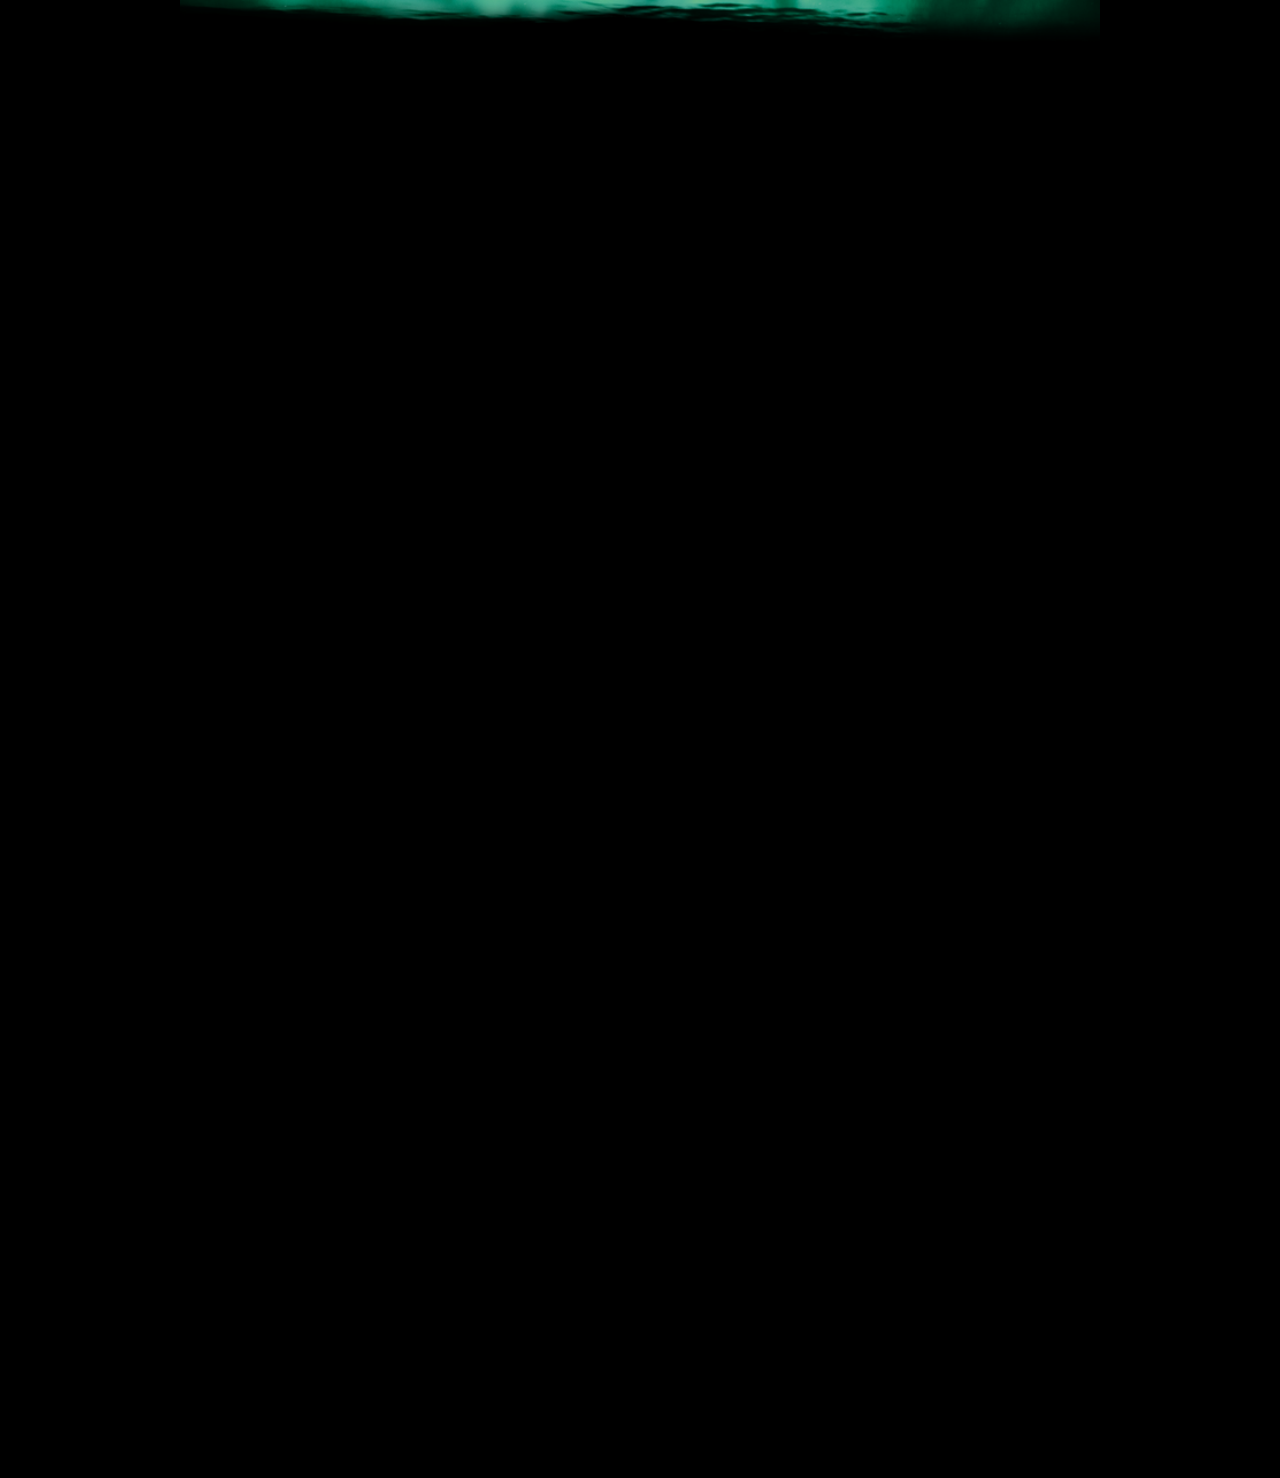
<file: index.html>
<!DOCTYPE html>
<html lang="en">
<head>
    <meta charset="UTF-8">
    <meta name="viewport" content="width=device-width, initial-scale=1.0">
    <title>ASTROPHYSICS</title>
    <link rel="stylesheet" href="style.css" />
</head>
<body style="background-color: #000000;">
    <div class="stars"></div>
    <img src="ASTROOO.png" id="header">
    <div class="button-container">
        <button type="button" class="button" id="aura-button">Aurora Borealis</button>
        <button type="button" class="button" id="slr-button">Solar system</button>
        <button type="button" class="button" id="blk-button">Black holes</button>
        <button type="button" class="button" id="comet-button">Comets </button>
        <img src="COMET.webp" class="comet" id="comet-image">
        <img src="COMET.webp" class="comet" id="comet-image2">
        <img src="COMET.webp" class="comet" id="comet-image3">
        <img src="COMET.webp" class="comet" id="comet-image4">
        <img src="image-from-rawpixel-id-7194500-png (1).png" class="aura" id="aura">
        <img src="planets-removebg-preview (1).png" id="sun">
        <img src="blackholee.gif" id="blackholee">
    </div>

<script>
  const cometBtn = document.getElementById("comet-button");
  const auraBtn = document.getElementById("aura-button");
  const slrBtn = document.getElementById("slr-button");
  const blkBtn = document.getElementById("blk-button");
  const cometImg = document.getElementById("comet-image");
  const cometImg2 = document.getElementById("comet-image2");
  const cometImg3 = document.getElementById("comet-image3");
  const cometImg4 = document.getElementById("comet-image4");
  const auraimg = document.getElementById("aura");
  const sunimg = document.getElementById("sun");
  const blkimg = document.getElementById("blackholee");
  const ast = document.getElementById("header");

  cometBtn.addEventListener("mouseenter", () => {
    cometImg.style.animation = "none";   
    cometImg.offsetHeight;
    setTimeout(() => {              
    cometImg.style.animation = "flyDiagonal 1.5s ease-out forwards";
    }, 0);
  });

  cometBtn.addEventListener("mouseenter", () => {
    cometImg2.style.animation = "none";   
    cometImg2.offsetHeight;
    setTimeout(() => {
    cometImg2.style.animation = "flyDiagonal2 1.5s ease-out forwards";
  }, 200);              
  });

  cometBtn.addEventListener("mouseenter", () => {
    cometImg3.style.animation = "none";   
    cometImg3.offsetHeight;
    setTimeout(() => {
    cometImg3.style.animation = "flyDiagonal3 1.5s ease-out forwards";
  }, 500); 

   cometBtn.addEventListener("mouseenter", () => {
    cometImg4.style.animation = "none";   
    cometImg4.offsetHeight;
    setTimeout(() => {
    cometImg4.style.animation = "flyDiagonal 1.5s ease-out forwards";
  }, 600);
  });  
  });
  auraBtn.addEventListener("mouseenter", () => {
    auraimg.style.display = "block";
    auraimg.style.animation = "none";
    auraimg.offsetHeight;
    auraimg.style.animation = "falling 1s ease forwards"; 
  });

  auraBtn.addEventListener("mouseleave", () => {
  auraimg.style.display = "none";
});

 slrBtn.addEventListener("mouseenter", () => {
  sunimg.style.animation = "none";
  sunimg.style.display = 'block';
  sunimg.offsetHeight;
  sunimg.style.animation = "move 5s ease forwards";
 }); 

 blkBtn.addEventListener("mouseenter", () => {
  blkimg.style.animation = "none";
  blkimg.style.display = 'block';
  blkimg.offsetHeight;
  blkimg.style.animation = "rise 2s ease forwards";


  setTimeout(() => {
  ast.style.animation = "none";
  ast.offsetHeight;
  ast.style.animation = "absorbed 1s ease forwards";
  }, 600);
 });

 blkBtn.addEventListener("mouseleave", () => {
  blkimg.style.display = "none";


  ast.style.animation = "none";
  ast.style.opacity = 0;
  ast.style.transform = "translateY(-430px)";
  ast.offsetHeight;
  ast.style.animation = "fallingimg 1s ease-out forwards";
});

slrBtn.onclick = function() {
  window.location.href = "https://mmh4d1.github.io/astro-project/planets.html";
}

blkBtn.addEventListener("click", () => {
  window.alert("WORK IN PROGRESS");
});

cometBtn.addEventListener("click", () => {
  window.alert("WORK IN PROGRESS");
});

auraBtn.addEventListener("click", () => {
  window.alert("WORK IN PROGRESS");
});


  
</script>

    
</body>
</html>
</file>
<file: style.css>
.button-container {
  position: absolute;  
  top: 40vh;               
  left: 50%;                
  transform: translateX(-50%);
  
  display: grid;
  grid-template-columns: repeat(4, 1fr);
  gap: 10px;
  max-width: 900px;
  width: 90vw;              
  padding: 10px;
  z-index: 100;             
}

.button {
  min-width: 120px;
  max-width: 200px;
  height: 50px;
  
  position: relative;
  font-size: 20px;
  color: rgb(177, 177, 177);
  background-color: rgb(17, 17, 17);
  border-radius: 10px;
  cursor: pointer;
  transition: background-color 0.2s ease, color 0.2s ease;
  animation: FadeIn 1s ease forwards 1.5s;
  opacity: 0;
  z-index: 10;
}

.button:hover {
  color: white;
  background-color: rgb(31, 30, 30);
}

#header {
  position: absolute;
  left: 50%;
  top: 0;
  width: 500px;
  transform: translate(-50%, -40vh);
  opacity: 0;
  animation: fallingimg 1s ease-out forwards;
  z-index: 5;
}

@keyframes fallingimg {
  0% {
    transform: translate(-50%, -40vh);
    opacity: 0;
  }
  20% {
    opacity: 1;
  }
  100% {
    transform: translate(-50%, 30vh);
    opacity: 1;
  }
}

@keyframes absorbed {
  0% {
    transform: translate(-50%, 30vh) scale(1);
    opacity: 1;
  }
  100% {
    transform: translate(-50%, 60vh) scale(0.1);
    opacity: 0;
  }
}


body {
  margin: 0;
  padding: 0;
  background-color: #000000;
  position: relative;
  height: 100vh;
  overflow: hidden;
  
}



.stars {
  position: absolute;
  top: 0;
  left: 0;
  width: 100%;
  height: 100%;
  opacity: 0;
  background:
    radial-gradient(2px 2px at 10% 20%, white, transparent),
    radial-gradient(1.5px 1.5px at 40% 40%, white, transparent),
    radial-gradient(2px 2px at 70% 25%, white, transparent),
    radial-gradient(1px 1px at 80% 80%, white, transparent),
    radial-gradient(1.5px 1.5px at 60% 70%, white, transparent);
  background-repeat: repeat;
  background-size: 200px 200px;
  animation: twinkle 3s infinite alternate;
  animation: FadeIn 1s ease forwards 1.5s, starsMove linear infinite 3s;
  z-index: 0;
}

.planet {
  opacity: 0;
  animation: FadeIn 1s ease forwards 1.5s;
  cursor: pointer;
  transition: transform 0.3s ease;
}

.planet:hover {
   transform: scale(1.2);
  z-index: 10;
}


@keyframes FadeIn {
  from {
    opacity: 0;
  }
  to {
    opacity: 1;
  }
}

@keyframes FadeOut {
  to {
    opacity: 0;
  }
}

@keyframes twinkle {
  0% {
    opacity: 0.8;
  }
  100% {
    opacity: 1;
  }
}

@keyframes starsMove {
  0% {
    background-position: 0 0, 0 0, 0 0, 0 0, 0 0;
  }
  100% {
    background-position: 0 200px, 0 200px, 0 200px, 0 200px, 0 200px;
  }
}

.comet {
  position: absolute;
  top: 100vh;  
  left: -100px;        
  width: 60px;
  transform: rotate(-45deg);
  opacity: 0;
  pointer-events: none;
  z-index: 1000;
}

@keyframes flyDiagonal {
  0% {
    left: -400px;
    top: -400px;
    opacity: 1;
  }
  70% {
    opacity: 1;
  }
  100% {
    left: 1440px;
    top: 900px;
    opacity: 0;
  }
}

@keyframes flyDiagonal2 {
  0% {
    left: -1000px;
    top: -400px;
    opacity: 1;
  }
  70% {
    opacity: 1;
  }
  100% {
    left: 1440px;
    top: 1000px;
    opacity: 0;
  }
}


@keyframes flyDiagonal3 {
  0% {
    left: 500px;
    top: -400px;
    opacity: 1;
  }
  70% {
    opacity: 1;
  }
  100% {
    left: 1940px;
    top: 1000px;
    opacity: 0;
  }
}

.aura {
  opacity: 0.75;
  position: absolute;
  top: -80vh;    /* 20% of viewport height above */
  left: 0vw;
  transform: translateY(0);
  width: 100vw;
  z-index: 5;
}

@keyframes falling {
  0% {
    transform: translateY(0);
  }
  100% {
    transform: translateY(20vh);
  }
}

@keyframes move {
  0% {
    left: 100vw;
  }
  100% {
    left: -200vw;
  }
}

#sun {
  opacity: 1;
  display: none;
  position: absolute;
  top: 15vh;
  left: 100vw;
  width: 300vw;
  height: auto;
  z-index: -1;
  max-width: 2000px;
}

#blackholee {
  display: none;
  position: absolute;
  top: 20vh;             
  left: 50%;              
  transform: translateX(-50%) translateY(0);
  width: 100vw;           
  max-width: none;      
  z-index: -2;
  height: auto;
}

@keyframes rise {
  0% {
    transform: translateX(-50%) translateY(50vh);
  }
  100% {
    transform: translateX(-50%) translateY(-25vh);
  }
}

#marsland {
  position: absolute;
  left: 32.29vw;
  top: 12.04vh;
  width: 20.83vw;
}

@keyframes marsmove {
  0% {
    transform: translate(0, 0) scale(1.2);
  }
  100% {
    transform: translate(-32vw, -5vh) scale(3);
  }

}

@keyframes revmarsmove {
  0% {
    transform: translate(-32vw, -5vh) scale(3);
  }
  100% {
    transform: translate(0, 0) scale(1);
  }
}

#mars {
  transform-origin: center center;
}

@keyframes venmove {
  0% {
    transform: translate(0, 0) scale(1.2);
  }
  100% {
    transform: translate(-15vw, -5vh) scale(3);
  }

}

@keyframes revvenmove {
  0% {
    transform: translate(-15vw, -5vh) scale(3);
  }
  100% {
    transform: translate(0, 0) scale(1);
  }
}

@keyframes mermove {
  0% {
    transform: translate(0, 0) scale(1.2);
  }
  100% {
    transform: translate(-10vw, -5vh) scale(3);
  }

}

@keyframes revmermove {
  0% {
    transform: translate(-10vw, -5vh) scale(3);
  }
  100% {
    transform: translate(0, 0) scale(1);
  }

}

.planetbutton {
  color: rgb(255, 255, 255);
  transition: background-color 0.2s ease, color 0.2s ease;
  font-size: clamp(14px, 1.2vw, 18px);    /* Responsive font size */
  width: clamp(150px, 20vw, 300px);       /* Responsive width */
  height: clamp(50px, 10vh, 100px);       /* Responsive height */
  background-color: rgb(24, 20, 20);
  display: flex;
  align-items: flex-start;
  justify-content: center;
  padding-top: 10px;
  text-align: center;
  padding: 0.5vh 1.2vw;
  border-radius: 0.3vw;
   height: 100px;
  position: absolute;
}

@keyframes marovmove {
  from {
    width: clamp(200px, 20vw, 300px);
    height: clamp(80px, 10vh, 120px);
    opacity: 1;
  }
  to {
    width: clamp(800px, 70vw, 1100px);
    height: clamp(600px, 80vh, 800px);
    opacity: 1;
  }
}

.planetlabel {
  font-size: larger;
  position: absolute;
  top: 30px;
  left: 50%;
  transform: translateX(-50%);
}

.marovp {
  top: 9.26vh;
  left: 33.85vw;
  font-size: 1.4vw;
  width: 52.08vw;
  position: absolute; 
  z-index: 99999999999;
}

.marovp2 {
  top: 56.98vh;
  left: 33.85vw;
  font-size: 1.4vw;
  width: 52.08vw;
  position: absolute; 
  z-index: 99999999999;
}

@keyframes revmarovmove {
  from {
    width: clamp(800px, 70vw, 1100px);
    height: clamp(600px, 80vh, 800px);
    opacity: 1;
  }
  to {
    width: clamp(200px, 20vw, 300px);
    height: clamp(80px, 11vh, 120px);
    opacity: 1;
  }
}


@keyframes marffmove {
  from {
    width: clamp(200px, 15vw, 300px);
    height: clamp(80px, 8vh, 120px);
    left: 50.3vw;
    opacity: 1;
  }
  to {
    width: clamp(800px, 57vw, 1100px);
    height: clamp(600px, 74vh, 800px);
    left: 31.25vw;
    opacity: 1;
  }
}

#marsfflist {
  top: 11.26vh;
  left: 30.85vw;
  font-size: 1.05vw;
  width: 52.08vw;
  position: absolute; 
  z-index: 99999999999;
}


@keyframes revmarffmove {
  from {
    width: clamp(800px, 57vw, 1100px);
    height: clamp(600px, 74vh, 800px);
    left: 31.25vw;
    opacity: 1;

  }
  to {
    width: clamp(200px, 15vw, 300px);
    height: clamp(80px, 11vh, 120px);
    left: 50.3vw;
    opacity: 1;
  }
}

@keyframes marssymove {
  from {
    width: clamp(200px, 15vw, 300px);
    height: clamp(80px, 8vh, 150px);
    left: 69.3vw;
    top: 18.52vh;
    opacity: 1;
  }

  to {
    width: clamp(800px, 65vw, 1100px);
    height: clamp(900px, 100vh, 800px);
    left: 31.25vw;
    top: 4.63vh;
    opacity: 1;
  }
}

@keyframes revmarssymove {
  from {
    width: clamp(800px, 65vw, 1100px);
    height: clamp(900px, 100vh, 800px);
    left: 31.25vw;
    top: 4.63vh;
    opacity: 1;
  }

  to {
    
width: clamp(200px, 15vw, 300px);
    height: clamp(80px, 11vh, 150px);
    left: 69.3vw;
    top: 18.52vh;
    opacity: 1;
  }
}

@keyframes marsmimove {
  from {
  width: clamp(200px, 15vw, 300px);
    height: clamp(80px, 8vh, 150px);
    left: 69.3vw;
    opacity: 1;
  }

  to {
     width: clamp(800px, 57vw, 1100px);
    height: clamp(900px, 100vh, 800px);
    left: 31.25vw;
    opacity: 1;
  }
}

@keyframes revmarsmimove {
  from {
width: clamp(800px, 57vw, 1100px);
    height: clamp(900px, 100vh, 800px);
    left: 31.25vw;
    opacity: 1;
  }

  to {
   width: clamp(200px, 15vw, 300px);
    height: clamp(80px, 11vh, 150px);
    left: 69.3vw;
    opacity: 1;
}
}


@keyframes marsexmove {
  from {
    width: 300px;
    height: 100px;
    left: 600px;
    top: 200px;
    opacity: 1;
  }

  to {
    width: 1100px;
    height: 800px;
    left: 600px;
    top: 50px;
    opacity: 1;
  }
}

@keyframes revmarsexmove {
  from {
   width: 1100px;
    height: 800px;
    left: 600px;
    top: 50px;
    opacity: 1;
  }

  to {
    width: 300px;
    height: 100px;
    left: 600px;
    top: 200px;
    opacity: 1;
  }
}

#marsmissions {
  font-size: 0.63vw;
  width: 54.69vw;
  top: 11.11vh;
  left: 32.81vw;
  position: relative;
  z-index: 9999999;
  font-family: Arial, Helvetica, sans-serif;
}


@keyframes revmarsgemove {
  from {
    width: clamp(800px, 68vw, 1100px);
    height: clamp(900px, 100vh, 800px);
    left: 31.25vw;
    top: 4.63vh;
    opacity: 1;
  }

  to {
    width: clamp(200px, 15vw, 300px);
    height: clamp(80px, 8vh, 150px);
    left: 50.3vw;
    top: 20.35vh;
    opacity: 1;
  }
}

@keyframes marsgemove {
  from {
    width: clamp(200px, 15vw, 300px);
    height: clamp(80px, 8vh, 150px);
    left: 50.3vw;
    top: 20.35vh;
    opacity: 1;
  }

  to {
    width: clamp(800px, 68vw, 1100px);
    height: clamp(900px, 100vh, 800px);
    left: 31.25vw;
    top: 4.63vh;
    opacity: 1;

  }
}


#pic {
  z-index: 99999;
  width: 400px;
}


#symars {
  font-size: 0.73vw;
  font-family: Arial, Helvetica, sans-serif;
  z-index: 99999;
  position: absolute;
  width: 52.08vw;
  left: 33.85vw;
  top: 9.26vh;
}

#marsast {
  font-size: 0.78vw;
  font-family: Arial, Helvetica, sans-serif;
  position: absolute;
  width: 52.08vw;
  left: 33.85vw;
  top: 37.33vh;
}

#marsast2 {
  font-size: 0.78vw;
  font-family: Arial, Helvetica, sans-serif;
  position: absolute;
  width: 52.08vw;
  left: 59.90vw;
  top: 37.33vh;
}


#venusfflist {
  top: 11.11vh;
  left: 32.29vw;
  font-size: 1.2vw;
  width: 52.08vw;
  position: absolute; 
  z-index: 99999999999;
}

#venusmission {
  top: 11.11vh;
  left: 32.29vw;
  font-size: 0.78vw;
  width: 52.08vw;
  position: absolute; 
  z-index: 99999999999;
}

#venusa {
  font-size: 0.78vw;
  font-family: Arial, Helvetica, sans-serif;
  position: absolute;
  width: 52.08vw;
  left: 32.29vw;
  top: 9.26vh;
}

#venusa2 {
  font-size: 0.78vw;
  font-family: Arial, Helvetica, sans-serif;
  position: absolute;
  width: 52.08vw;
  left: 28.95vw;
  top: 18.52vh;
}

#merovep {
  top: 13.89vh;
  left: 33.85vw;
  font-family: Arial, Helvetica, sans-serif;
  font-size: 1.65vw;
  width: 52.08vw;
  position: absolute; 
  z-index: 99999999999;
}

#venusovep {
  top: 9.26vh;
  left: 33.85vw;
  font-size: 1.7vw;
  width: 52.08vw;
  position: absolute; 
  z-index: 99999999999;
}


#merfflist {
  top: 11.11vh;
  left: 32.29vw;
  font-size: 1.29vw;
  width: 52.08vw;
  position: absolute; 
  z-index: 99999999999;
}

#mercmission {
  top: 11.11vh;
  left: 32.29vw;
  font-size: 1.15vw;
  width: 52.08vw;
  position: absolute; 
  z-index: 99999999999;
}

#mersym {
  font-size: 0.78vw;
  font-family: Arial, Helvetica, sans-serif;
  position: absolute;
  width: 56.08vw;
  left: 32.29vw;
  top: 11.26vh;
}

#merast2 {
  font-size: 0.78vw;
  font-family: Arial, Helvetica, sans-serif;
  position: absolute;
  width: 52.08vw;
  left: 62.50vw;
  top: 25.15vh;
}

@keyframes nepmove {
  0% {
    transform: translate(0, 0) scale(1.2);
  }
  100% {
    transform: translate(-80vw, -5vh) scale(2.8);
  }

}

@keyframes revnepmove {
  0% {
    transform: translate(-80vw, -5vh) scale(2.8);
  }
  100% {
    transform: translate(0, 0) scale(1);
  }

}

#nepovep {
  top: 13.89vh;
  left: 33.85vw;
  font-family: Arial, Helvetica, sans-serif;
  font-size: 1.41vw;
  width: 52.08vw;
  position: absolute; 
  z-index: 99999999999;
}

#nepfflist {
  top: 11.11vh;
  left: 32.29vw;
  font-size: 0.89vw;
  width: 52.08vw;
  position: absolute; 
  z-index: 99999999999;
}

#nepmilist {
  top: 11.11vh;
  left: 32.29vw;
  font-size: 1.35vw;
  width: 52.08vw;
  position: absolute; 
  z-index: 99999999999;
}

#nepast {
  font-size: 0.78vw;
  font-family: Arial, Helvetica, sans-serif;
  position: absolute;
  width: 52.08vw;
  left: 32.29vw;
  top: 9.26vh;
}

#nepast2 {
  font-size: 0.78vw;
  font-family: Arial, Helvetica, sans-serif;
  position: absolute;
  width: 52.08vw;
  left: 60.94vw;
  top: 23.15vh;
}


@keyframes satmove {
  0% {
    transform: translate(0, 0) scale(1.2);
  }
  100% {
    transform: translate(-57.3vw, -4.6vh) scale(2.2);
  }

}

@keyframes revsatmove {
  0% {
    transform: translate(-57.3vw, -4.6vh) scale(2.2);
  }
  100% {
    transform: translate(0, 0) scale(1);
  }

}

#satovep {
  top: 13.89vh;
  left: 33.85vw;
  font-family: Arial, Helvetica, sans-serif;
  font-size: 1.56vw;
  width: 52.08vw;
  position: absolute; 
  z-index: 99999999999;
}


#satfflist {
  top: 10.0vh;
  left: 32.29vw;
  font-size: 1.18vw;
  width: 52.08vw;
  position: absolute; 
  z-index: 99999999999;
}

#satmiss {
  top: 9.26vh;
  left: 32.29vw;
  font-size: 0.79vw;
  width: 52.08vw;
  position: absolute; 
  z-index: 99999999999;
}

#satast {
  font-size: 0.78vw;
  font-family: Arial, Helvetica, sans-serif;
  position: absolute;
  width: 52.08vw;
  left: 32.29vw;
  top: 9.26vh;
}

#satast2 {
  font-size: 0.73vw;
  font-family: Arial, Helvetica, sans-serif;
  position: absolute;
  width: 52.08vw;
  left: 59.90vw;
  top: 23.22vh;
}

@keyframes uramove {
  0% {
    transform: translate(0, 0) scale(1.2);
  }
  100% {
    transform: translate(-70vw, -5vh) scale(2.8);
  }
}

@keyframes revuramove {
  0% {
    transform: translate(-70vw, -5vh) scale(2.8);
  }
  100% {
    transform: translate(0, 0) scale(1);
  }

}

#uraovep {
  top: 12.04vh;
  left: 34.85vw;
  font-family: Arial, Helvetica, sans-serif;
  font-size: 1.51vw;
  width: 52.08vw;
  position: absolute;
  z-index: 99999999999;
}

#urafflist {
  top: 12vh;      
  left: 31vw;              
  font-size: 1.2vw;       
  width: 57vw;         
  position: absolute; 
  z-index: 99999999999;
}

#uranusmissions {
  top: 12vh;
  left: 32vw;
  font-size: 1.4vw;
  width: 56vw;
  position: absolute; 
  z-index: 99999999999;
}

#urast {
  font-size: 0.75vw;
  font-family: Arial, Helvetica, sans-serif;
  position: absolute;
  width: 55.08vw;
  left: 32.29vw;
  top: 9.26vh;
}

#urast2 {
  font-size: 0.74vw;
  font-family: Arial, Helvetica, sans-serif;
  position: absolute;
  width: 52.08vw;
  left: 59.90vw;
  top: 23.0vh;
}


img {
  max-width: 100%;
  height: auto;
  display: block;
}

#urasy, #satsy, #nepsy, #marssy, #mersy, #venussy {
  top: 20.35vh;
  left: 69.3vw;
}

#uraov, #nepov, #satov, #venusoverview, #marsoverview, #merov {
  top: 5.35vh;
  left: 31.3vw;
}


#uraex, #merex, #nepex, #satex, #venusex, #marsex {
  top: 20.35vh;
  left: 31.3vw;
}

#uraff, #venusff, #marsff, #merff, #nepff, #satff {
  top: 5.35vh;
  left: 50.3vw;
}

#urage, #venusge, #marsge, #satge, #nepge, #merge {
  top: 20.35vh;
  left: 50.3vw;
}

#urami, #marsmi, #venusmi, #mermi, #nepmi, #satmi {
  top: 5.35vh;
  left: 69.3vw;
}

/* Responsive tweaks */



@media (max-width: 768px) {
  /* Adjust button sizes */
  #uraov {
    font-size: clamp(8px, 1vw, 14px);
    padding: clamp(2px, 0.4vh, 6px) clamp(4px, 1vw, 10px);
  }

  /* Adjust grid or other layouts if needed */
  .button-container {
    max-width: 600px;
    width: 90vw;
    grid-template-columns: repeat(2, 1fr); /* fewer columns on smaller screen */
    gap: 8px;
  }

  /* Adjust any planet titles or other elements */
}



@media (min-width: 1600px) {
  #uraov {
    font-size: clamp(16px, 0.9vw, 20px);
    padding: 0.6vh 1.5vw;
  }
}



@media (min-width: 769px) {
  .button-container {
    display: grid; /* Explicitly set grid */
    grid-template-columns: repeat(4, 1fr); /* 4 columns on desktop */
    gap: 10px;
    max-width: 900px;
    width: 90vw;
  }
}

@media (min-width: 1024px) and (max-width: 1559px) {
  #uraov, #nepov, #satov, #venusoverview, #marsoverview, #merov {
    text-align: center;
    font-size: clamp(14px, 1vw, 18px);   /* scales between 14px and 18px */ 
    height: 80px;    /* scales padding with viewport */
    border-radius: 0.3vw;
  }

  #uraex, #merex, #nepex, #satex, #venusex, #marsex  {
    text-align: center;
    font-size: clamp(14px, 1vw, 18px);
    height: 80px;           /* shorter height */
    top: 22vh;            /* move higher (adjust value as needed) */
    border-radius: 0.3vw;
  }

  #uraff, #venusff, #marsff, #merff, #nepff, #satff {
    text-align: center;
    font-size: clamp(14px, 1vw, 18px);
    height: 80px;
    left: 55.3vw;/* shorter height */          /* move higher (adjust value as needed) */
    border-radius: 0.3vw;
  }

  #urage, #venusge, #marsge, #satge, #nepge, #merge  {
    text-align: center;
    font-size: clamp(14px, 1vw, 18px);
    height: 80px;
    left: 55.3vw;/* shorter height */          /* move higher (adjust value as needed) */
    border-radius: 0.3vw;
  }

   #urami, #marsmi, #venusmi, #mermi, #nepmi, #satmi {
    text-align: center;
    font-size: clamp(14px, 1vw, 18px);
    height: 80px;        
    border-radius: 0.3vw;
    left: 78.3vw;
  }

  #urasy, #satsy, #nepsy, #marssy, #mersy, #venussy {
    text-align: center;
    font-size: clamp(14px, 1vw, 18px);
    height: 80px;        
    border-radius: 0.3vw;
    left: 78.3vw;
  }

  @keyframes marffmove {
    from {
      width: clamp(180px, 18vw, 260px);
      height: clamp(70px, 9vh, 110px);
      left: 55.3vw;
      opacity: 1;
    }
    to {
      width: clamp(700px, 60vw, 950px);
      height: clamp(500px, 70vh, 750px);
      left: 30vw;
      opacity: 1;
    }
  }

  @keyframes revmarffmove {
    from {
      width: clamp(700px, 60vw, 950px);
      height: clamp(500px, 70vh, 750px);
      left: 30vw;
      opacity: 1;
    }
    to {
      width: clamp(180px, 18vw, 260px);
      height: clamp(70px, 12vh, 110px);
      left: 55.3vw;
      opacity: 1;
    }
  }

   @keyframes marsmimove {
    from {
      width: clamp(180px, 18vw, 260px);
      height: clamp(70px, 9vh, 110px);
      left: 78.3vw;
      opacity: 1;
    }
    to {
      width: clamp(700px, 60vw, 950px);
      height: clamp(900px, 100vh, 750px);
      left: 30vw;
      opacity: 1;
    }
  }

  @keyframes revmarsmimove {
    from {
      width: clamp(700px, 60vw, 950px);
      height: clamp(900px, 100vh, 750px);
      left: 30vw;
      opacity: 1;
    }
    to {
     width: clamp(180px, 18vw, 260px);
      height: clamp(70px, 12vh, 110px);
      left: 78.3vw;
      opacity: 1;
    }
  }

@keyframes marssymove {
  from {
      width: clamp(180px, 18vw, 260px);
      height: clamp(70px, 9vh, 110px);
    left: 78.3vw;
    top: 18.52vh;
    opacity: 1;
  }

  to {
      width: clamp(700px, 60vw, 950px);
      height: clamp(900px, 100vh, 750px);
    left: 31.25vw;
    top: 4.63vh;
    opacity: 1;
  }
}

@keyframes revmarssymove {
  from {
     width: clamp(700px, 60vw, 950px);
      height: clamp(900px, 100vh, 750px);
    left: 31.25vw;
    top: 4.63vh;
    opacity: 1;
  }

  to {
    
width: clamp(180px, 18vw, 260px);
      height: clamp(70px, 12vh, 110px);
    left: 78.3vw;
    top: 18.52vh;
    opacity: 1;
  }
}

  @keyframes marsgemove {
  from {
    width: clamp(180px, 18vw, 260px);
    height: clamp(70px, 9vh, 110px);
    left: 55.3vw;
    top: 20.35vh;
    opacity: 1;
  }

  to {
    width: clamp(700px, 60vw, 950px);
    height: clamp(900px, 100vh, 750px);
    left: 31.25vw;
    top: 4.63vh;
    opacity: 1;

  }
}

@keyframes revmarsgemove {
  from {
    width: clamp(700px, 60vw, 950px);
    height: clamp(900px, 100vh, 750px);
    left: 31.25vw;
    top: 4.63vh;
    opacity: 1;
  }

  to {
    width: clamp(180px, 18vw, 260px);
    height: clamp(70px, 12vh, 110px);
    left: 55.3vw;
    top: 20.35vh;
    opacity: 1;
  }
}



  #uraovep {
  left: 36.85vw;
  font-size: 1.81vw;
   width: 62.08vw;
}
  #urafflist { 
  left: 30vw;              
  font-size: 1.35vw;         
  width: 58.5vw;            
}

  #uranusmissions {
  top: 12vh;
  left: 31vw;
  font-size: 1.6vw;
}

  #urast {
  font-size: 0.85vw;
  font-family: Arial, Helvetica, sans-serif;
  position: absolute;
  width: 64.08vw;
  left: 32.29vw;
  top: 9.26vh;
}

#urast2 {
  font-size: 0.85vw;
  font-family: Arial, Helvetica, sans-serif;
  position: absolute;
  width: 52.08vw;
  left: 62.90vw;
  top: 21.0vh;
}

  #satovep {
  font-size: 1.96vw;
  width: 65.08vw;
}

  #satfflist {
  font-size: 1.3vw;
}

  #satmiss {
  font-size: 0.97vw;
}

  #satast {
    width: 58.08vw;
}

#satast2 {
  font-size: 0.78vw;
  left: 60.1vw;
  top: 20vh;
}
#nepast {
  font-size: 0.9vw;
}

#nepast2 {
  font-size: 0.9vw;
  width: 28.08vw;
  left: 63.94vw;
  top: 24.15vh;
}

  #nepmilist {
  font-size: 1.65vw;
}

  #nepfflist {
  font-size: 1vw;
  width: 54.08vw;
}

  #nepovep {
  font-size: 1.81vw;
  width: 65.08vw;
}
#mersym {
  font-size: 0.88vw;
}

#merast2 {
  font-size: 0.88vw;
  width: 29.08vw;
  left: 64vw;
  top: 24.15vh;
}

  #mercmission {
  font-size: 1.45vw;
}

  #merovep {
  font-size: 2.1vw;
  width: 65.08vw;
}

  #venusa {
  font-size: 0.9vw;
}

#venusa2 {
  font-size: 0.85vw;
  width: 27.08vw;
  left: 31.95vw;
  top: 19.52vh;
}

  #venusmission {
  font-size: 0.9vw;
}


  #venusfflist {
  font-size: 1.4vw;
}

  #venusovep {
  font-size: 2.2vw;
  width: 65.08vw;
}

  #symars {
  font-size: 0.93vw;
}

#marsast {
  font-size: 0.98vw;
  left: 32.85vw;
  top: 38.33vh;
}

#marsast2 {
  font-size: 0.98vw;
  left: 61.90vw;
  top: 38.33vh;
}

  #marsmissions {
  font-size: 0.8vw;
}

  #marsfflist {
  font-size: 1.24vw;
}

  .marovp {
  font-size: 1.8vw;
  width: 65.08vw;
}

.marovp2 {
  font-size: 1.8vw;
  width: 65.08vw;
}

  

}

@media (max-height: 800px) {
  .marovp {
    top: 12vh;
    font-size: 1.5vw;
    width: 65vw;
  }

  .marovp2 {
    top: 60vh; /* bring it up */
    font-size: 1.5vw;
    width: 65vw;
  }

#marsfflist{
    font-size: 1vw; 
    width: 55vw;         
    top: 14vh;        
  }
 #marsmissions {
  font-size: 0.647vw;
    width: 57vw;
 }

   #symars {
  font-size: 0.8vw;
}
  #marsast {
  font-size: 0.8vw;
  top: 40.33vh;
}
  #marsast2 {
  font-size: 0.8vw;
  top: 39.33vh;
}
  #venusovep {
    font-size: 2vw;
  }

#venusfflist {
  font-size: 1.1vw;
}

#venusmission {
  font-size: 0.75vw;
}

  #venusa {
  font-size: 0.75vw;
}

#venusa2 {
  font-size: 0.75vw;
}
#merovep {
  font-size: 2vw;
}

#mercmission {
  font-size: 1.1vw;
}

#merfflist {
    font-size: 1.2vw;
    top: 15vh;
  }

#mersym {
  font-size: 0.7vw;
  top: 15vh;
}

#merast2 {
  font-size: 0.8vw;
  top: 27.15vh;
}
#nepovep {
  font-size: 1.6vw;
}

 #nepfflist {
  font-size: 0.85vw;
}

#nepmilist {
  font-size: 1.3vw;
}

 #nepast {
  font-size: 0.8vw;
    top: 12vh;
}

#nepast2 {
  font-size: 0.8vw;
  top: 28.15vh;
}
  #satovep {
  font-size: 1.8vw;
}

#satfflist {
  font-size: 1.1vw;
}

#satmiss {
  font-size: 0.78vw;
}

 #satast {
    font-size: 0.72vw;
    top: 12vh;
}

#satast2 {
  font-size: 0.72vw;
  top: 24vh;
}
  #uraovep {
  left: 35vw;
  font-size: 1.6vw;
   top: 15vh;
}

#urafflist {              
  font-size: 1.15vw;                   
}

#uranusmissions {
  font-size: 1.3vw;
}

  #urast {
  font-size: 0.72vw;;
  top: 12.26vh;
}

#urast2 {
  font-size: 0.72vw;
  left: 60.90vw;
}
}

#sunn {
  position: absolute;
  top: 5vh;
  left: -19vw;             /* relative horizontal position */
  width: 40vw;             /* relative width */
  max-width: 750px;        /* max width like before */
  min-width: 300px;        /* prevent shrinking too much */
  z-index: 1;              /* layer if needed */
}

#mercury {
  position: absolute;
  top: 45vh;
  left: 19vw;
  width: 6vw;           /* Responsive width relative to viewport */
  max-width: 100px;     /* Cap the size at 100px */
  min-width: 50px;      /* Minimum size so it doesn't get too small */
  z-index: 2;           /* Layer above sun if needed */
}

body, html {
  margin: 0;
  padding: 0;
  overflow-x: hidden;
}

#venus {
  width: 8vw;         
  position: absolute;
  top: 41vh;                    
  left: 24.8vw;                  
  z-index: 1;
}

#earth {
  width: 9vw;         
  position: absolute;
  top: 40vh;                    
  left: 33.8vw;                  
  z-index: 1;
}

#mars {
  width: 6vw;
  position: absolute;
  top: 44.5vh;
  left: 43.3vw;
  z-index: 1;
}

#jupiter {
  width: 13vw;
  position: absolute;
  top: 36.5vh;
  left: 51vw;
  z-index: 1;
}

#saturn {
  width: 18vw;
  position: absolute;
  top: 31vh;
  left: 63vw;
  z-index: 1;
}

#uranus {
  width: 10vw;
  position: absolute;
  top: 41vh;
  left: 80vw;
  z-index: 1;
}

#neptune {
  width: 9.5vw;
  position: absolute;
  top: 42vh;
  left: 90.5vw;
  z-index: 1;
}

#sun2,
#mer,
#ven,
#ear,
#mar,
#jup,
#sat,
#ura,
#nep {
  color: white;
  z-index: 10;
  position: absolute;
  opacity: 0;
   transform: translate(-50%, -120%); 
  text-align: center;
  white-space: nowrap;
}


/* Individual positions */
#sun2 {
  top: 5vh;
  left: 5vw;
}


#ven {
  top: 37vh;
  left: 29vw;
}

#ear {
  top: 37vh;
  left: 38.5vw;
}

#mar {
  top: 41vh;
  left: 46.5vw;
}

#jup {
  top: 32vh;
  left: 58vw;
}

#sat {
  top: 32vh;
  left: 72vw;
}

#ura {
  top: 37vh;
  left: 85vw;
}

#nep {
  top: 38vh;
  left: 95.5vw;
}

#mer {
  top: 43vh;
  left: 21.5vw;
}
</file>
